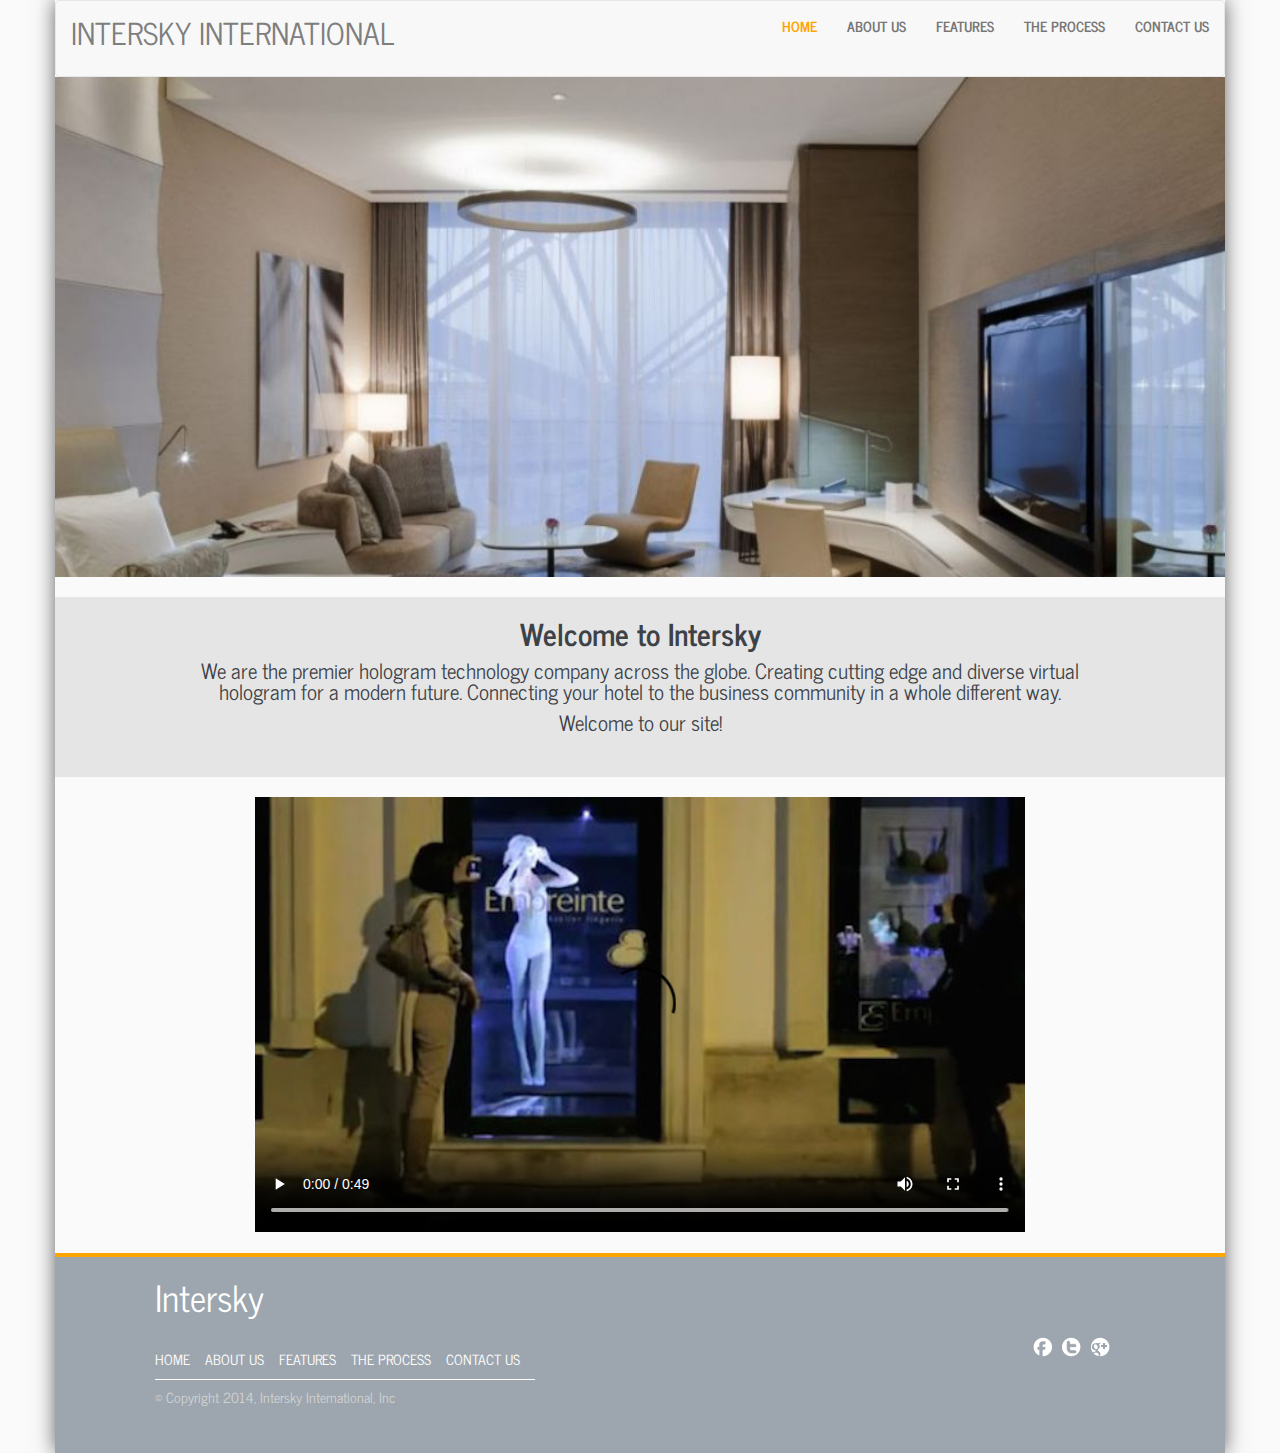
<file: index.html>
<!doctype html>
<html>
<head>
  <meta charset="utf-8">
  <title>Intersky</title>
  <link rel="stylesheet" type="text/css" href="css/bootstrap.min.css">
  <link href="css/style.css" rel="stylesheet" type="text/css">
    <script src="http://ajax.googleapis.com/ajax/libs/jquery/1.11.1/jquery.min.js"></script>
  <script src="./js/bootstrap.min.js"></script>
</head>

<body>
  <div class="container">
    <nav class="navbar navbar-default" role="navigation">
      <div class="navbar-header">
        <button type="button" class="navbar-toggle collapsed" data-toggle="collapse" data-target=".bs-navbar-collapse">
          <span class="sr-only">Toggle navigation</span>
          <span class="icon-bar"></span>
          <span class="icon-bar"></span>
          <span class="icon-bar"></span>
        </button>
        <a href="index.html" class="navbar-brand">
          <h2 class="dark-gray logo">Intersky International</h2>
        </a>
      </div>
      <div class="collapse navbar-collapse bs-navbar-collapse">
        <ul class="nav navbar-nav navbar-right">
          <li class="active"><a href="index.html">Home</a></li> 
          <li><a href="about-us.html">About Us</a></li>     
          <li><a href="features.html">Features</a></li>     
          <li><a href="the-process.html">The Process</a></li>     
          <li><a href="contact-us.html">Contact Us</a></li>
        </ul>
      </div>
    </nav> <!-- end-navbar -->

    <div class="row">
      <div class="col-md-12">     
         <div id="slides">
          <img src="./images/img1.jpg">
          <img src="./images/img2.jpg">
          <img src="./images/img3.jpg">
          <img src="./images/img4.jpg">
        </div>
      </div>
    </div>

    <div class="row">
      <div class="col-md-12">
        <div class="top-section-text">
          <div class="col-md-10 col-md-offset-1 ts-txt">
            <h2>Welcome to Intersky</h2>
            <p>We are the premier hologram technology company across the globe. Creating cutting edge and diverse virtual hologram for a modern future. Connecting your hotel to the business community in a whole different way.</p>
            <p>Welcome to our site!</p>
          </div>
        </div>
      </div>
    </div>

    <div class="row">
      <div class="col-md-8 col-md-offset-2">
          <video src="images/My Edited Video.mp4" class="homepage-video" controls preload poster="images/poster.jpg"/>
      </div>
    </div>

    <footer>
      <div class="row">
        <div class="col-md-10 col-md-offset-1">
          <div class="futrlogo"> 
              <h1>Intersky</h1>
          </div>
        </div>
      </div>
      <div class="row">
        <div class="col-md-10 col-md-offset-1">
          <ul>
            <li><a href="index.html">Home</a></li> 
            <li><a href="about-us.html">About Us</a></li>     
            <li><a href="features.html">Features</a></li>     
            <li><a href="the-process.html">The Process</a></li>     
            <li><a href="contact-us.html">Contact Us</a></li>
          </ul>
          <div class="socil-icn pull-right">
            <a href="https://www.facebook.com/pages/Intersky-Technology/227260360773752?skip_nax_wizard=true" target="_blank"><img src="images/faceboo-icon.png" alt="" /></a>
            <a href=""><img src="images/twiiter.png" alt="" /></a>
            <a href=""><img src="images/google-plus.png" alt="" /></a>
          </div>
        </div>
        <div class="clearfix"></div>
        <div class="col-md-10 col-md-offset-1">
          <p>© Copyright 2014, Intersky International, Inc</p>
        </div>

      </div>

      </div>
    </footer>
  </div> <!-- end container -->

  

  <!-- SlidesJS Required: Link to jquery.slides.js -->
  <script src="js/jquery.slides.min.js"></script>
  <!-- End SlidesJS Required -->

  <!-- SlidesJS Required: Initialize SlidesJS with a jQuery doc ready -->
  <script>
    $(function() {
      $('#slides').slidesjs({
        width: 940,
        height: 528,
        play: {
          active: true,
          auto: true,
          interval: 4000,
          swap: true
        }
      });
    });
  </script>
  <!-- End SlidesJS Required -->
</body>
</html>
</file>
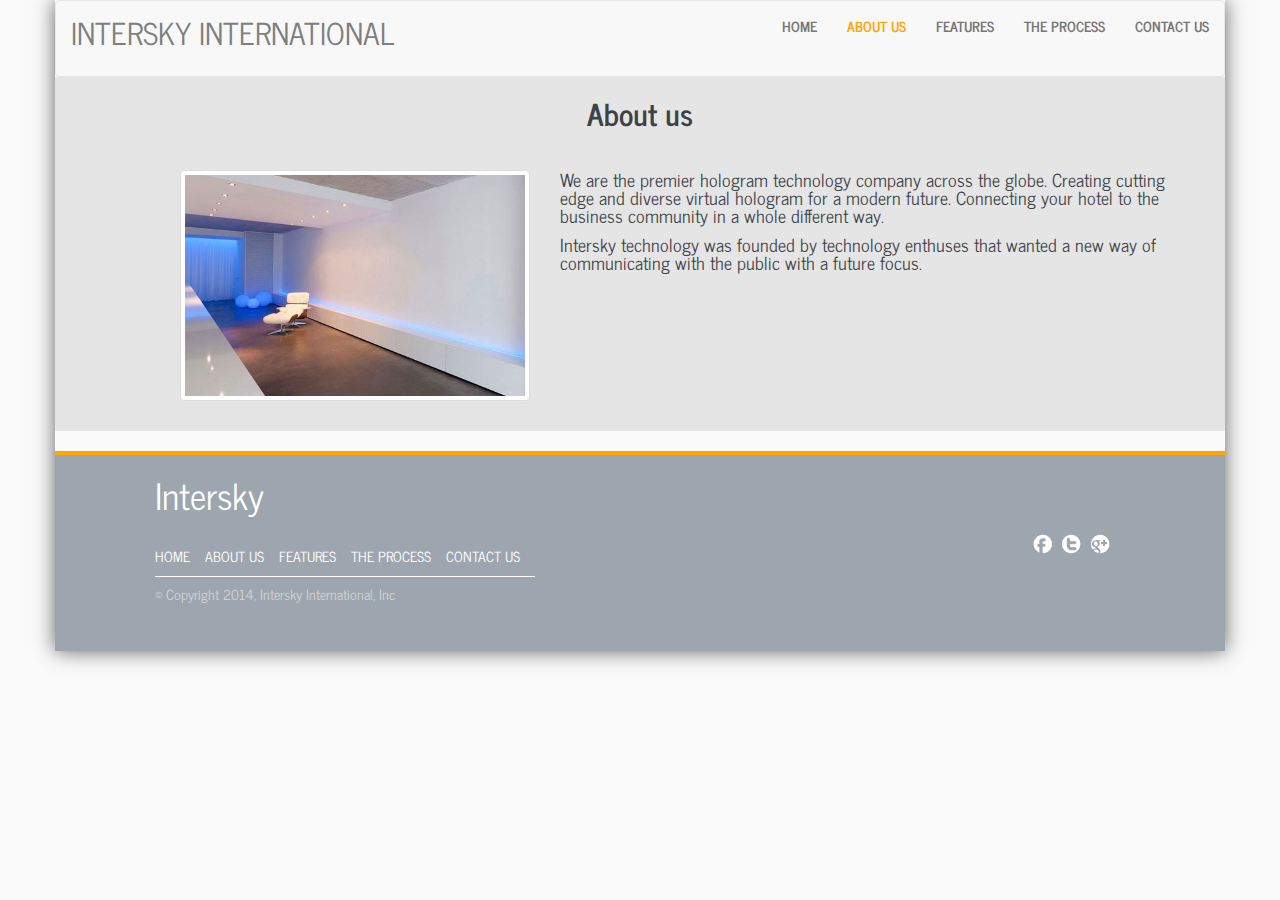
<file: about-us.html>
<!doctype html>
<html>
<head>
  <meta charset="utf-8">
  <title>Intersky</title>
  <link rel="stylesheet" type="text/css" href="css/bootstrap.min.css">
  <link href="css/style.css" rel="stylesheet" type="text/css">
    <script src="http://ajax.googleapis.com/ajax/libs/jquery/1.11.1/jquery.min.js"></script>
  <script src="./js/bootstrap.min.js"></script>
</head>

<body>
  <div class="container">
    <nav class="navbar navbar-default" role="navigation">
      <div class="navbar-header">
        <button type="button" class="navbar-toggle collapsed" data-toggle="collapse" data-target=".bs-navbar-collapse">
          <span class="sr-only">Toggle navigation</span>
          <span class="icon-bar"></span>
          <span class="icon-bar"></span>
          <span class="icon-bar"></span>
        </button>
        <a href="index.html" class="navbar-brand">
          <h2 class="dark-gray logo">Intersky International</h2>
        </a>
      </div>
      <div class="collapse navbar-collapse bs-navbar-collapse">
        <ul class="nav navbar-nav navbar-right">
          <li><a href="index.html">Home</a></li> 
          <li class="active"><a href="about-us.html">About Us</a></li>     
          <li><a href="features.html">Features</a></li>     
          <li><a href="the-process.html">The Process</a></li>     
          <li><a href="contact-us.html">Contact Us</a></li>
        </ul>
      </div>
    </nav> <!-- end-navbar -->

    <div class="row">
      <div class="col-md-12">
        <div class="content pull-left">
          <div class="col-md-12">
            <h2>About us</h2>
            <div class="col-md-4 col-md-offset-1">
              <img class="img-thumbnail pull-left" src="images/about-us.jpg">
            </div>
            <div class="col-md-7">
              <p>We are the premier hologram technology company across the globe. Creating cutting edge and diverse virtual hologram for a modern future. Connecting your hotel to the business community in a whole different way.</p> <p>Intersky technology was founded by technology enthuses that wanted a new way of communicating with the public with a future focus.</p>
            </div>
          </div>
        </div>
      </div>
    </div>

    <footer>
      <div class="row">
        <div class="col-md-10 col-md-offset-1">
          <div class="futrlogo"> 
              <h1>Intersky</h1>
          </div>
        </div>
      </div>
      <div class="row">
        <div class="col-md-10 col-md-offset-1">
          <ul>
            <li><a href="index.html">Home</a></li> 
            <li><a href="about-us.html">About Us</a></li>     
            <li><a href="features.html">Features</a></li>     
            <li><a href="the-process.html">The Process</a></li>     
            <li><a href="contact-us.html">Contact Us</a></li>
          </ul>
          <div class="socil-icn pull-right">
            <a href="https://www.facebook.com/pages/Intersky-Technology/227260360773752?skip_nax_wizard=true" target="_blank"><img src="images/faceboo-icon.png" alt="" /></a>
            <a href=""><img src="images/twiiter.png" alt="" /></a>
            <a href=""><img src="images/google-plus.png" alt="" /></a>
          </div>
        </div>
        <div class="clearfix"></div>
        <div class="col-md-10 col-md-offset-1">
          <p>© Copyright 2014, Intersky International, Inc</p>
        </div>
      </div>

      </div>
    </footer>
  </div> <!-- end container -->
  <script src="http://ajax.googleapis.com/ajax/libs/jquery/1.11.1/jquery.min.js"></script>
  <script src="./js/bootstrap.min.js"></script>

</body>
</html>
</file>
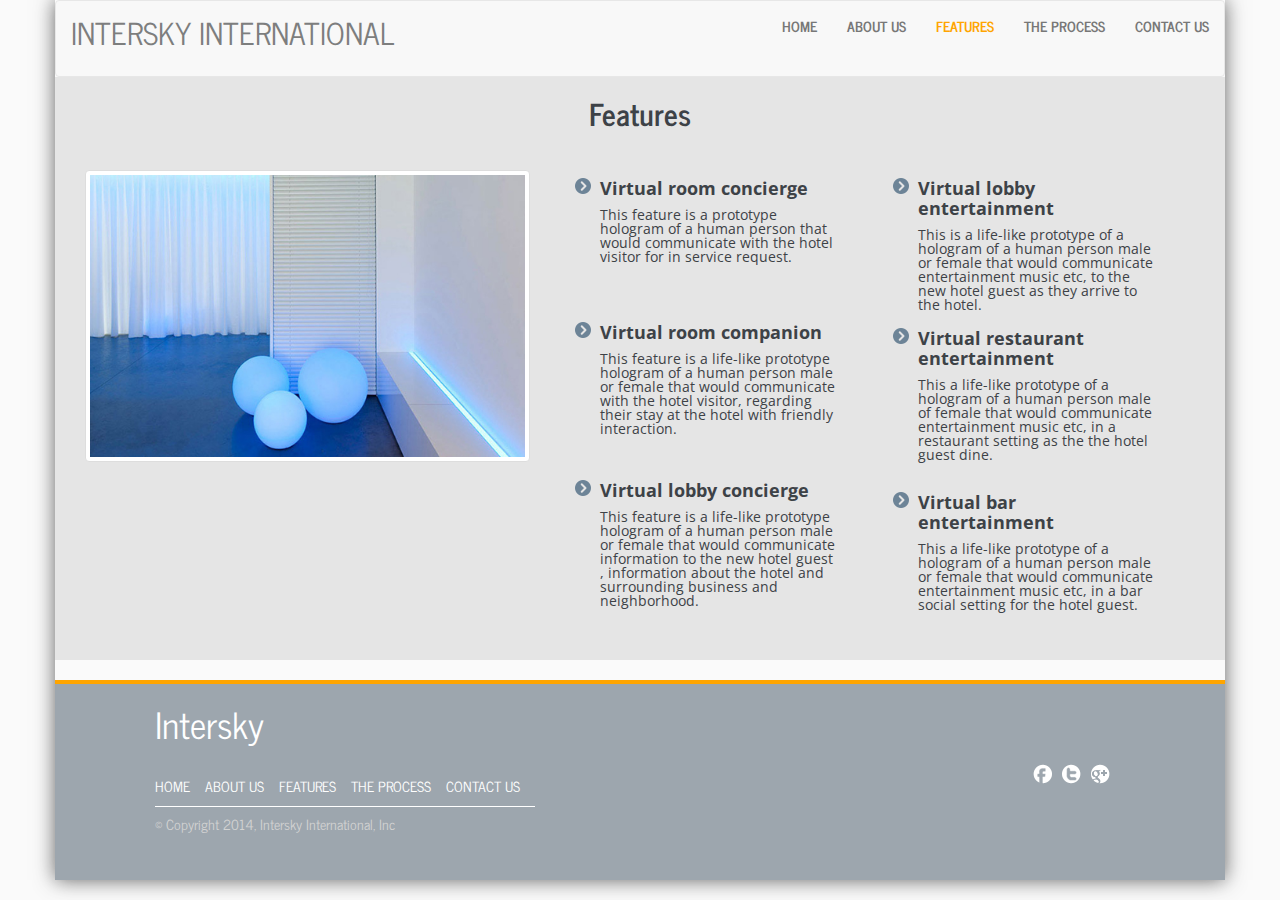
<file: features.html>
<!doctype html>
<html>
<head>
  <meta charset="utf-8">
  <title>Intersky</title>
  <link rel="stylesheet" type="text/css" href="css/bootstrap.min.css">
  <link href="css/style.css" rel="stylesheet" type="text/css">
    <script src="http://ajax.googleapis.com/ajax/libs/jquery/1.11.1/jquery.min.js"></script>
  <script src="./js/bootstrap.min.js"></script>
</head>

<body>
  <div class="container">
    <nav class="navbar navbar-default" role="navigation">
      <div class="navbar-header">
        <button type="button" class="navbar-toggle collapsed" data-toggle="collapse" data-target=".bs-navbar-collapse">
          <span class="sr-only">Toggle navigation</span>
          <span class="icon-bar"></span>
          <span class="icon-bar"></span>
          <span class="icon-bar"></span>
        </button>
        <a href="index.html" class="navbar-brand">
          <h2 class="dark-gray logo">Intersky International</h2>
        </a>
      </div>
      <div class="collapse navbar-collapse bs-navbar-collapse">
        <ul class="nav navbar-nav navbar-right">
          <li><a href="index.html">Home</a></li> 
          <li><a href="about-us.html">About Us</a></li>     
          <li class="active"><a href="features.html">Features</a></li>     
          <li><a href="the-process.html">The Process</a></li>     
          <li><a href="contact-us.html">Contact Us</a></li>
        </ul>
      </div>
    </nav> <!-- end-navbar -->

    <div class="row">
      <div class="col-md-12">
        <div class="content pull-left">
          <div class="col-md-12">
            <h2>Features</h2>
            <div class="col-lg-5">
              <img class="img-thumbnail" src="images/feature-img.jpg">
            </div>
            <div class="col-lg-7 features">
              <div class="col-md-6">
                <ul class="fcher">
                  <li>
                    <h5>Virtual room concierge</h5>
                    <p>This feature is a prototype hologram of a human person that would communicate with the hotel visitor for in service request.</p>
                    <br>
                    <br>
                    <br>
                  </li>
                  <li><h5>Virtual room companion</h5>
                    <p>This feature is a life-like prototype hologram of a human person male or female that would communicate with the hotel visitor, regarding their stay at the hotel with friendly interaction.</p>
                    <br>
                    <br>

                  </li>
                  <li><h5>Virtual lobby concierge</h5>
                    <p>This feature is a life-like prototype hologram of a human person male or female that would communicate information to the new hotel guest , information about the hotel and surrounding business and neighborhood.</p></li>
                </ul>
              </div>
              <div class="col-sm-6">
                <ul class="fcher">
                  <li><h5>Virtual lobby entertainment</h5>
                    <p>This is a life-like prototype of a hologram of a human person male or female that would communicate entertainment music etc, to the new hotel guest as they arrive to the hotel.</p></li>
                  <li><h5>Virtual restaurant entertainment</h5>
                    <p>This a life-like prototype of a hologram of a human person male of female that would communicate entertainment music etc, in a restaurant setting as the the hotel guest dine.</p><br></li>
                  <li><h5>Virtual bar entertainment</h5>
                    <p>This a life-like prototype of a hologram of a human person male or female that would communicate entertainment music etc, in a bar social setting for the hotel guest.</p></li>                
                </ul>
              </div>
            </div>
          </div>
        </div>
      </div>
    </div>

    <footer>
      <div class="row">
        <div class="col-md-10 col-md-offset-1">
          <div class="futrlogo"> 
              <h1>Intersky</h1>
          </div>
        </div>
      </div>
      <div class="row">
        <div class="col-md-10 col-md-offset-1">
          <ul>
            <li><a href="index.html">Home</a></li> 
            <li><a href="about-us.html">About Us</a></li>     
            <li><a href="features.html">Features</a></li>     
            <li><a href="the-process.html">The Process</a></li>     
            <li><a href="contact-us.html">Contact Us</a></li>
          </ul>
          <div class="socil-icn pull-right">
            <a href="https://www.facebook.com/pages/Intersky-Technology/227260360773752?skip_nax_wizard=true" target="_blank"><img src="images/faceboo-icon.png" alt="" /></a>
            <a href=""><img src="images/twiiter.png" alt="" /></a>
            <a href=""><img src="images/google-plus.png" alt="" /></a>
          </div>
        </div>
        <div class="clearfix"></div>
        <div class="col-md-10 col-md-offset-1">
          <p>© Copyright 2014, Intersky International, Inc</p>
        </div>

      </div>

      </div>
    </footer>
  </div> <!-- end container -->
  <script src="http://ajax.googleapis.com/ajax/libs/jquery/1.11.1/jquery.min.js"></script>
  <script src="./js/bootstrap.min.js"></script>

</body>
</html>
</file>
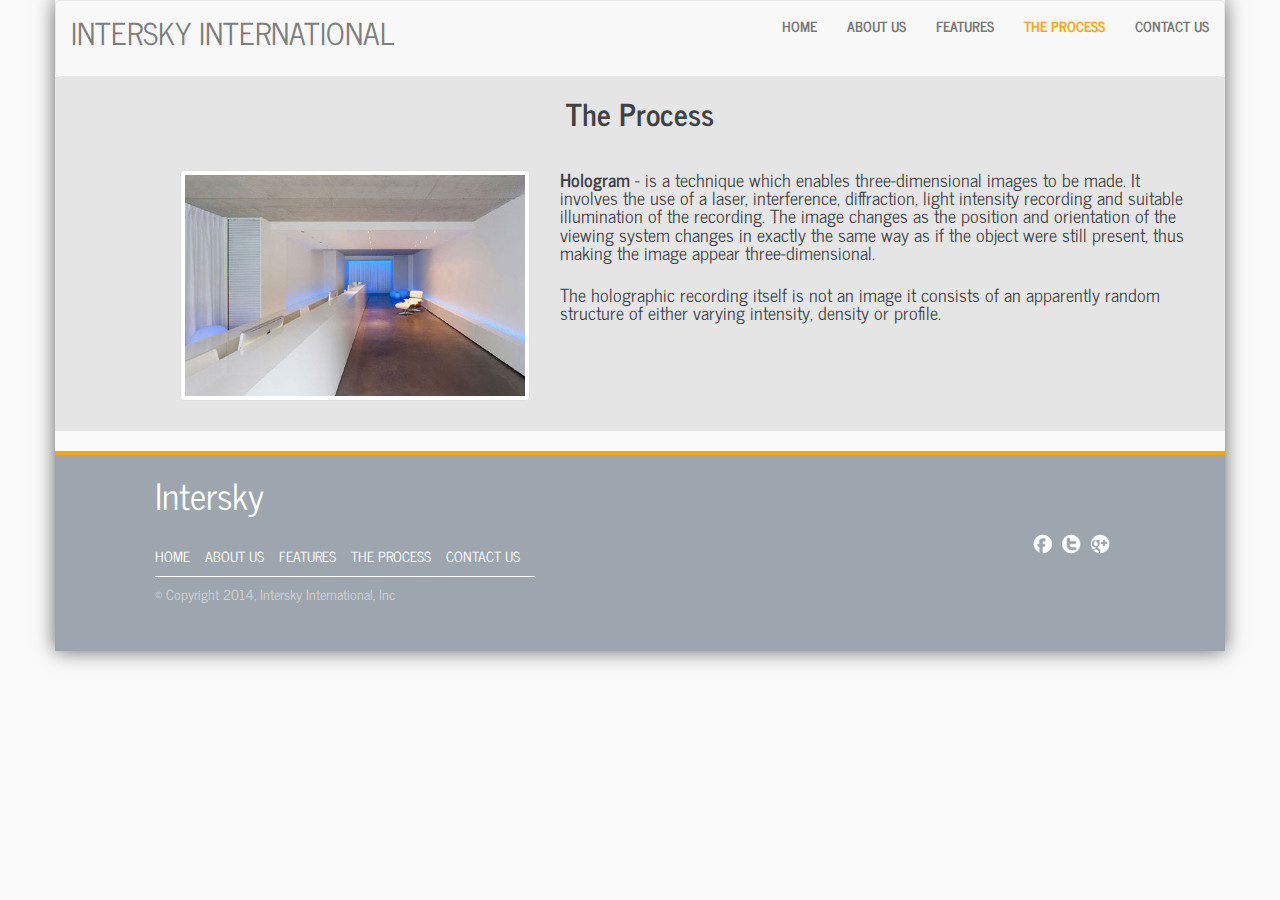
<file: the-process.html>
<!doctype html>
<html>
<head>
  <meta charset="utf-8">
  <title>Intersky</title>
  <link rel="stylesheet" type="text/css" href="css/bootstrap.min.css">
  <link href="css/style.css" rel="stylesheet" type="text/css">
    <script src="http://ajax.googleapis.com/ajax/libs/jquery/1.11.1/jquery.min.js"></script>
  <script src="./js/bootstrap.min.js"></script>
</head>

<body>
  <div class="container">
    <nav class="navbar navbar-default" role="navigation">
      <div class="navbar-header">
        <button type="button" class="navbar-toggle collapsed" data-toggle="collapse" data-target=".bs-navbar-collapse">
          <span class="sr-only">Toggle navigation</span>
          <span class="icon-bar"></span>
          <span class="icon-bar"></span>
          <span class="icon-bar"></span>
        </button>
        <a href="index.html" class="navbar-brand">
          <h2 class="dark-gray logo">Intersky International</h2>
        </a>
      </div>
      <div class="collapse navbar-collapse bs-navbar-collapse">
        <ul class="nav navbar-nav navbar-right">
          <li><a href="index.html">Home</a></li> 
          <li><a href="about-us.html">About Us</a></li>     
          <li><a href="features.html">Features</a></li>     
          <li class="active"><a href="the-process.html">The Process</a></li>     
          <li><a href="contact-us.html">Contact Us</a></li>
        </ul>
      </div>
    </nav> <!-- end-navbar -->

    <div class="row">
      <div class="col-md-12">
        <div class="content pull-left">
          <div class="col-md-12">
            <h2>The Process</h2>
            <div class="col-md-4 col-md-offset-1">
              <img class="img-thumbnail pull-left" src="images/theprocess.jpg">
            </div>
            <div class="col-md-7">
              <p><strong>Hologram</strong> - is a technique which enables three-dimensional images to be made. It involves the use of a laser, interference, diffraction, light intensity recording and suitable illumination of the recording. The image changes as the position and orientation of the viewing system changes in exactly the same way as if the object were still present, thus making the image appear three-dimensional. </p> <br/>
              <p>The holographic recording itself is not an image it consists of an apparently random structure of either varying intensity, density or profile.</p>
            </div>
          </div>
        </div>
      </div>
    </div>

    <footer>
      <div class="row">
        <div class="col-md-10 col-md-offset-1">
          <div class="futrlogo"> 
              <h1>Intersky</h1>
          </div>
        </div>
      </div>
      <div class="row">
        <div class="col-md-10 col-md-offset-1">
          <ul>
            <li><a href="index.html">Home</a></li> 
            <li><a href="about-us.html">About Us</a></li>     
            <li><a href="features.html">Features</a></li>     
            <li><a href="the-process.html">The Process</a></li>     
            <li><a href="contact-us.html">Contact Us</a></li>
          </ul>
          <div class="socil-icn pull-right">
            <a href="https://www.facebook.com/pages/Intersky-Technology/227260360773752?skip_nax_wizard=true" target="_blank"><img src="images/faceboo-icon.png" alt="" /></a>
            <a href=""><img src="images/twiiter.png" alt="" /></a>
            <a href=""><img src="images/google-plus.png" alt="" /></a>
          </div>
        </div>
        <div class="clearfix"></div>
        <div class="col-md-10 col-md-offset-1">
          <p>© Copyright 2014, Intersky International, Inc</p>
        </div>

      </div>

      </div>
    </footer>
  </div> <!-- end container -->
  <script src="http://ajax.googleapis.com/ajax/libs/jquery/1.11.1/jquery.min.js"></script>
  <script src="./js/bootstrap.min.js"></script>

</body>
</html>
</file>
<file: css/style.css>
@charset "utf-8";
@import url(http://fonts.googleapis.com/css?family=News+Cycle:400,700);
@import url(http://fonts.googleapis.com/css?family=Open+Sans:400,600);
/* CSS Document */

body{
	/*font-family:Arial, Helvetica, sans-serif; */
	font-family: 'News Cycle', 'Helvetica', 'sans-serif';
	line-height:1; 
	background-color: rgb(250,250,250);
	color: #7D7E7E;

}

.row {
	margin-bottom: 20px;
}

.navbar {
	/*height: 75px;*/
	margin-bottom: 0;
}

.navbar-default .navbar-nav > .active > a{
	color: orange;
  background-color: inherit;
}

.navbar-default .navbar-nav > li:hover{
  background-color: #e7e7e7 !important;
}

.navbar-default .navbar-nav > .active > a:hover{
  color: orange;
}

.navbar a {
	height: 75px;
	line-height: 75px;
	color: #7D7E7E;
	font-weight: bold;
	text-transform: uppercase;
}

.dark-gray {
	color: #7D7E7E;
}

.container {
	-webkit-box-shadow: 0px 0px 19px 0px rgba(50, 50, 50, 0.75);
	-moz-box-shadow:    0px 0px 19px 0px rgba(50, 50, 50, 0.75);
	box-shadow:         0px 0px 19px 0px rgba(50, 50, 50, 0.75);
	padding: 0;
}

.logo {
	margin-top: 0;
}

.homepage-video {
	width: 100%;
}

.top-section-text {
	background-color: #E5E5E5;
	color: #3d4247;
	text-align: center;
	min-height: 180px;
}

.top-section-text h2 {
	margin-top: 10;
	font-weight: bold;
}

.top-section-text p {
	font-size: 1.5em;
}

.content {
	background-color: #E5E5E5;
	min-height: 210px;
	height: 100%;
	color: #3d4247;
	padding-top: 20px;
	padding-bottom: 30px;
	width: 100%;
}

.content h2 {
	margin-top: 0;	
	font-weight: bold;
	text-align: center;
	margin-bottom: 40px;
}

.content p {
	font-size: 1.3em;
}

.contact-info h4{
  margin-top: 0;
}

.contact-info p{
  font-size: 1.1em;
}

.locations-box{
	margin-top: 10px;
}
.locations-box h4 {
  margin-top: 20px;
  font-weight: bold;
}

.locations-box .col-md-6 {
	margin-left: 0px;
	padding-left: 0px;
}

.locations-box ul {
	margin-left: 0px;
	padding-left: 5px;
}

.locations-box li {
	margin-bottom: 10px;
	font-size: 1.2em;
}

.fcher h5 {
	margin: 0;
	font-size: 1.3em;
	font-weight: bold;
}

.fcher p {
	margin: 0;
	padding-left: 0;
	margin-top: 10px;
	font-size: 1em;
}

footer a{
	color: white;
}

footer ul {
	list-style:none; 
	float:left; 
	margin-top: 15px;
	padding-left: 0;
	border-bottom: 1px solid white;
	padding-bottom: 13px;
}

footer ul li{ float:left;}
footer ul li a{ color:#ffffff; text-transform:uppercase; font-size:14px; margin:0; margin-right:  15px;}
footer p {
	color: lightgray;

}

.futrlogo{ 
	width:150px; 
	float:left; 
	color: white;
}

.futrlogo h1 {
	margin-top: 0;
	margin-bottom: 0;
}


#slides {
  display: none;
  max-height: 500px !important;
}

#slides .slidesjs-navigation {
  margin-top:5px;
}

a.slidesjs-next,
a.slidesjs-previous,
a.slidesjs-play,
a.slidesjs-stop {
  display: none !important;
}

a.slidesjs-next {
  margin-right:10px;
  background-position: -12px 0;
}

a:hover.slidesjs-next {
  background-position: -12px -18px;
}

a.slidesjs-previous {
  background-position: 0 0;
}

a:hover.slidesjs-previous {
  background-position: 0 -18px;
}

a.slidesjs-play {
  width:15px;
  background-position: -25px 0;
}

a:hover.slidesjs-play {
  background-position: -25px -18px;
}

a.slidesjs-stop {
  width:18px;
  background-position: -41px 0;
}

a:hover.slidesjs-stop {
  background-position: -41px -18px;
}

.slidesjs-pagination {
  margin: 7px 0 0;
  float: right;
  list-style: none;
}

.slidesjs-pagination li {
  float: left;
  margin: 0 1px;
}

.slidesjs-pagination li a {
  display: block;
  width: 13px;
  height: 0;
  padding-top: 13px;
  background-image: url(../images/pagination.png);
  background-position: 0 0;
  float: left;
  overflow: hidden;
  margin-bottom: 5px;
}

.slidesjs-pagination li a.active,
.slidesjs-pagination li a:hover.active {
  background-position: 0 -13px
}

.slidesjs-pagination li a:hover {
  background-position: 0 -26px
}

#slides a:link,
#slides a:visited {
  color: #333
}

#slides a:hover,
#slides a:active {
  color: #9e2020
}


img{border:0;}



article,aside,details,figcaption,figure,
footer,header,hgroup,menu,nav,section {display:block;}

nav ul {list-style:none;}

blockquote, q {quotes:none;}

blockquote:before, blockquote:after,
q:before, q:after {content:''; content:none;}

a {margin:0; padding:0; font-size:100%; vertical-align:baseline; background:transparent;}

/* change colours to suit your needs */
ins {background-color:#ff9; color:#000; text-decoration:none;}

/* change colours to suit your needs */
mark {background-color:#ff9; color:#000; font-style:italic; font-weight:bold;}

del {text-decoration: line-through;}

abbr[title], dfn[title] {border-bottom:1px dotted; cursor:help;}


header{background:#09569f; width:100%; float:left; padding:20px 0px 34px 0px;

	/* Required for IE 5, 6, 7 */
	/* ...or something to trigger hasLayout, like zoom: 1; */
	width: 100%; 
		
	/* Theoretically for IE 8 & 9 (more valid) */	
	/* ...but not required as filter works too */
	/* should come BEFORE filter */
	-ms-filter:"progid:DXImageTransform.Microsoft.Alpha(Opacity=50)";
	
	/* This works in IE 8 & 9 too */
	/* ... but also 5, 6, 7 */
	filter: alpha(opacity=90);
	
	/* Older than Firefox 0.9 */
	-moz-opacity:0.9;
	
	/* Safari 1.x (pre WebKit!) */
	-khtml-opacity: 0.9;
    
	/* Modern!
	/* Firefox 0.9+, Safari 2?, Chrome any?
	/* Opera 9+, IE 9+ */
	opacity: 0.9;
}
header img {float:left; margin-left:30px; margin-top:20px;}
header nav ul.menu{float:right; margin-top:93px; margin-right:20px;}
header nav ul.menu li{float:left;}
header nav ul.menu li a{float:left; color:#ffffff; text-transform:uppercase; margin:0 12px; font-weight:bold; font-size:15px;}
.bn{float:left; background:url(../images/banner.jpg) no-repeat; width:100%; height:612px; background-size:100%;}
section{ padding:120px 0 90px 0; width:100%; float:left; }
section img.ftucr{ float:left;}
.nxtbx{ width:332px; float:left; margin-left:20px; }
.incon{background:#0068c2; color:#ffffff; font-family:"Open Sans"; font-size:30px; padding:10px 0 10px 10px; margin-bottom:10px;}
.phit p{line-height:26px; font-size:14px;}
.midcentr{margin:0px auto; clear:left; width:912px;}
.vadd{ width:555px; height:360px; float:left;}
.vadd video{padding-top:0;}
footer{ padding-top: 20px; background:#9da6ae; border-top:solid 4px orange; clear:both; height:200px; width:100%; float:left;}
.futerbx{ padding-top:30px;}
.futerbx ul li{ float:left;}
.futerbx ul li a{ color:#ffffff; text-transform:uppercase; font-size:14px; margin:0 10px;}
/*h1{font-family:"Museo Slab 500"; color:#ffffff; font-size:25px; padding-bottom:10px; float:left;}*/
p.futer-con{color:#ffffff; float:left;}
.socil-icn{ width:95px; float:left; margin-left:50px;}
.socil-icn a{ padding:0 3px;}
ul.fcher{ list-style:none; padding-left: 0px; font-family: 'Open Sans', sans-serif;}
ul.fcher li{padding:8px 25px; background:url(../images/iconimg.png) no-repeat 0 8px;}
ul.fcher li a{color:#333;}
.tprihthd{float: left;
position: absolute;
left: 31px;
top: 78px;
padding:7px 3px 0 0;
color: #ffffff;
font-size: 12px;
text-align: left;
}
.pnhd{ font-weight:bold;}
.hdmd{font-size:12px; font-weight:bold; font-weight:bold;}
.adrs{ padding:0px 0 0 0;}
</file>
